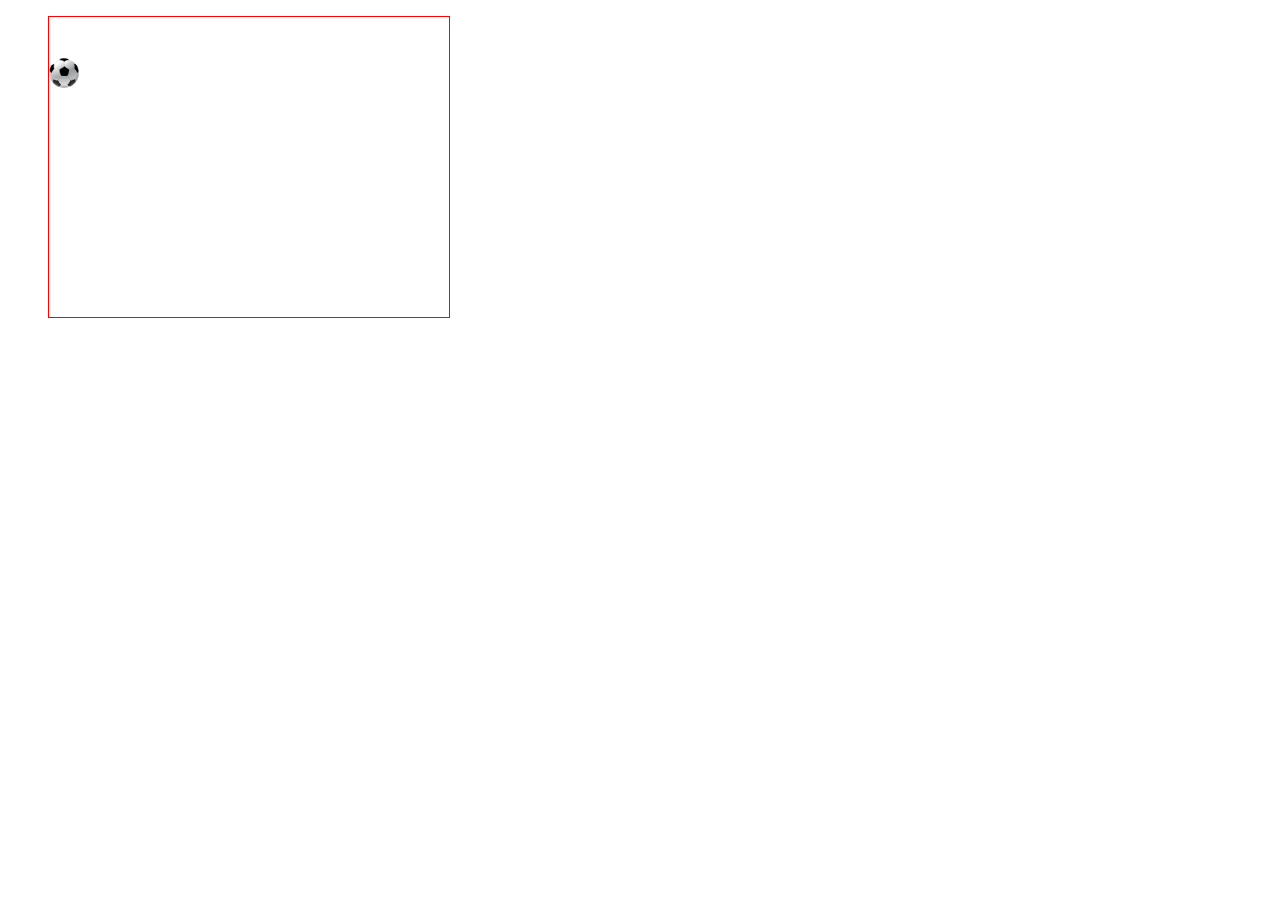
<file: amimationCss/index.html>
<!DOCTYPE html>
<html>
    <head>
        <title></title>
        <meta charset="utf-8">
        <link rel="stylesheet" type="text/css"  href="style.css">
        <script src="code.js" defer></script>
    </head>
    <body>
        <figure id="figure">
            <img src="ball.png" id="ball">
        </figure>
    </body>
</html>
</file>
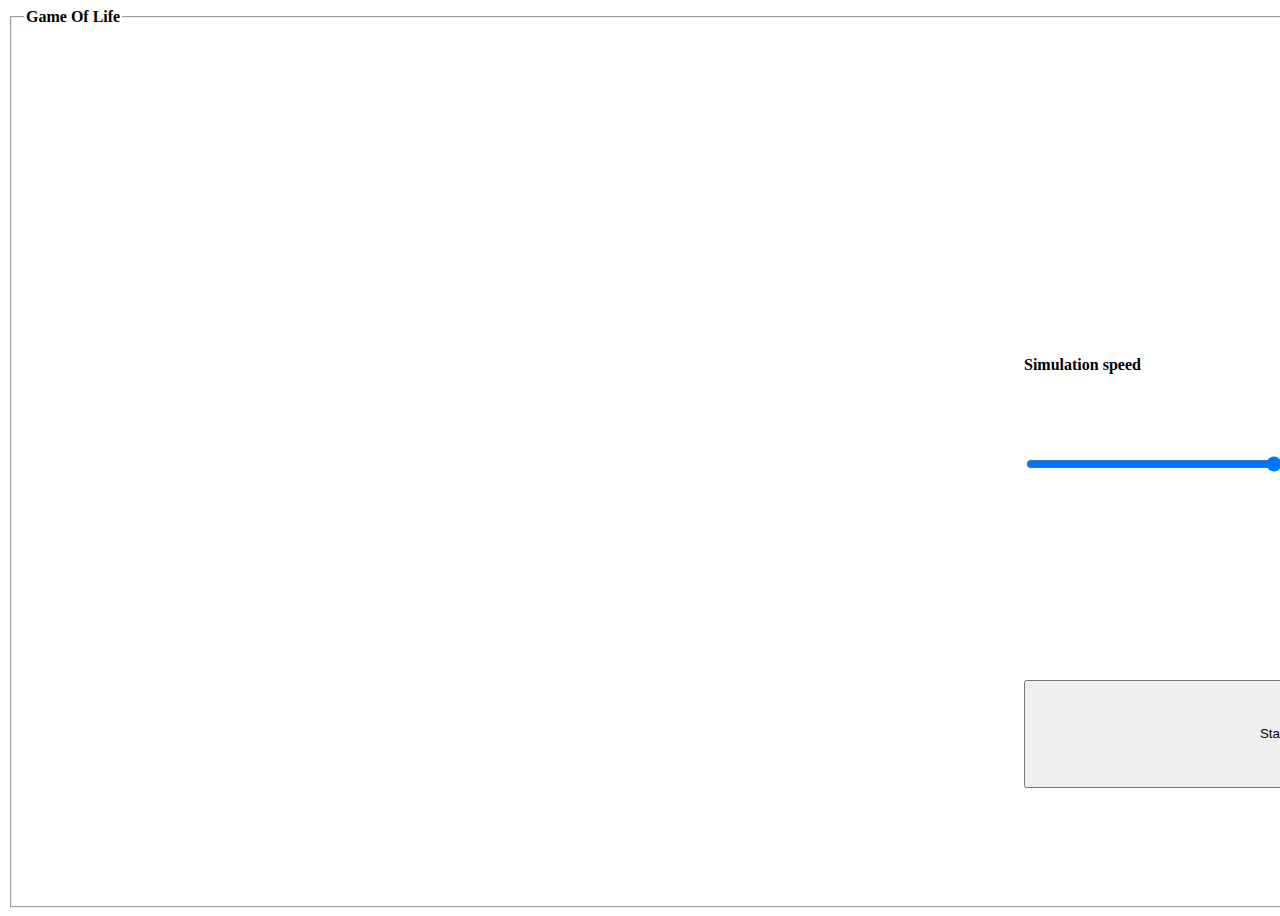
<file: gameOfLife/index.html>
<!DOCTYPE html>
<html>
    <head>
        <title>GameOfLife</title>
        <meta charset="utf-8">
        <link rel="stylesheet" type="text/css"  href="style.css">
        <script src="code.js" defer></script>
    </head>
    <body>
        <fieldset>
            <legend>Game Of Life</legend>
            <canvas id="canvas" width="850" height="850"></canvas>
            <pre id="generations"></pre>
            <pre id="currentPopulation"></pre>
            <label for="generationsPerSeconds" id="generationsPerSecondsLabel">Simulation speed</label>
            <input type="range" min="1" max="1000" id="generationsPerSeconds">
            <pre id="generationsPerSecondsPre"></pre>
            <button id="btnStart">Start</button>
        </fieldset>
    </body>
</html>
</file>
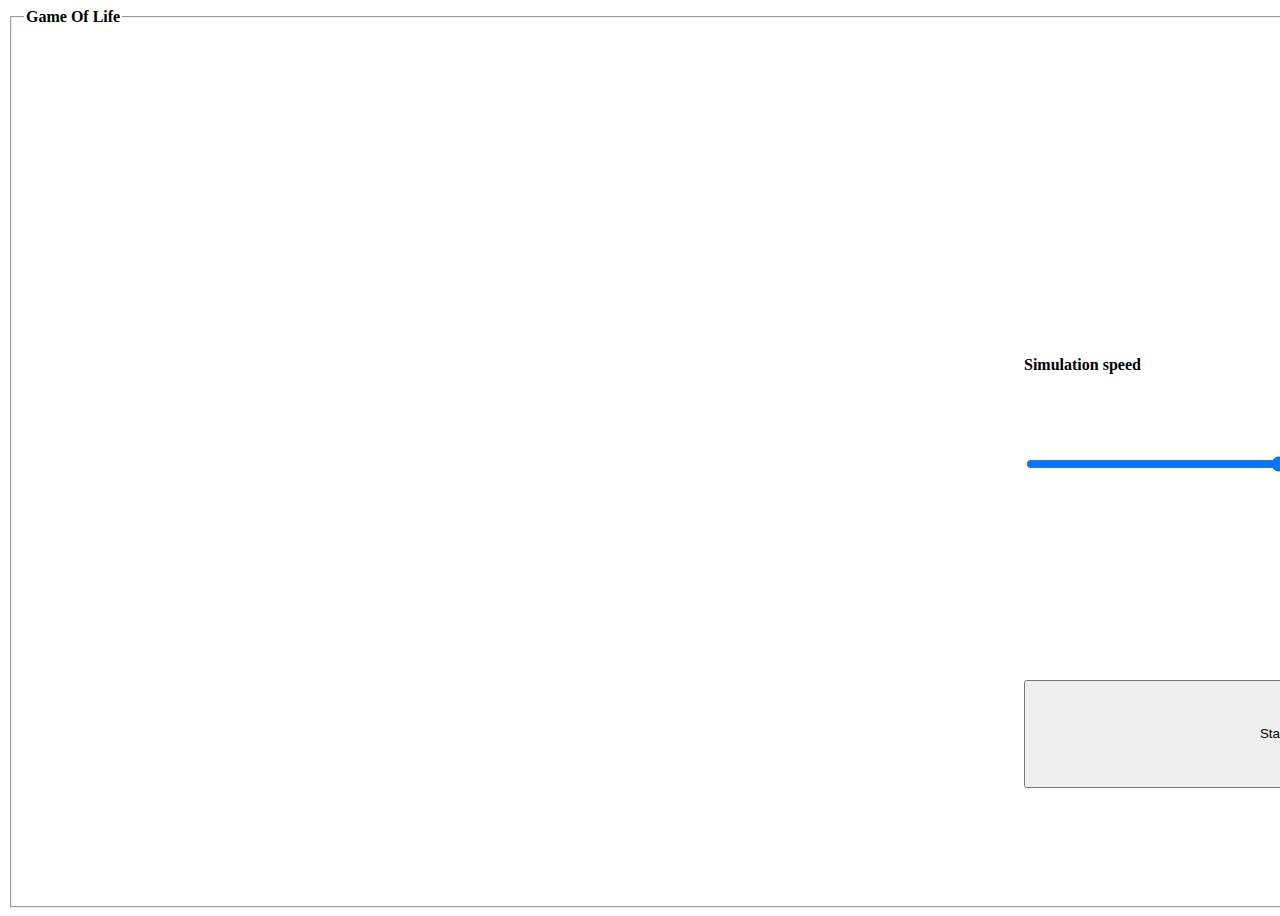
<file: gameOfLifeObjects/index.html>
<!DOCTYPE html>
<html>
    <head>
        <title>GameOfLife</title>
        <meta charset="utf-8">
        <link rel="stylesheet" type="text/css"  href="style.css">
        <script src="code.js" defer></script>
    </head>
    <body>
        <fieldset>
            <legend>Game Of Life</legend>
            <canvas id="canvas" width="850" height="850"></canvas>
            <pre id="generations"></pre>
            <pre id="currentPopulation"></pre>
            <label for="generationsPerSeconds" id="generationsPerSecondsLabel">Simulation speed</label>
            <input type="range" min="1" max="50" id="generationsPerSeconds">
            <pre id="generationsPerSecondsPre"></pre>
            <button id="btnStart">Start</button>
        </fieldset>
    </body>
</html>
</file>
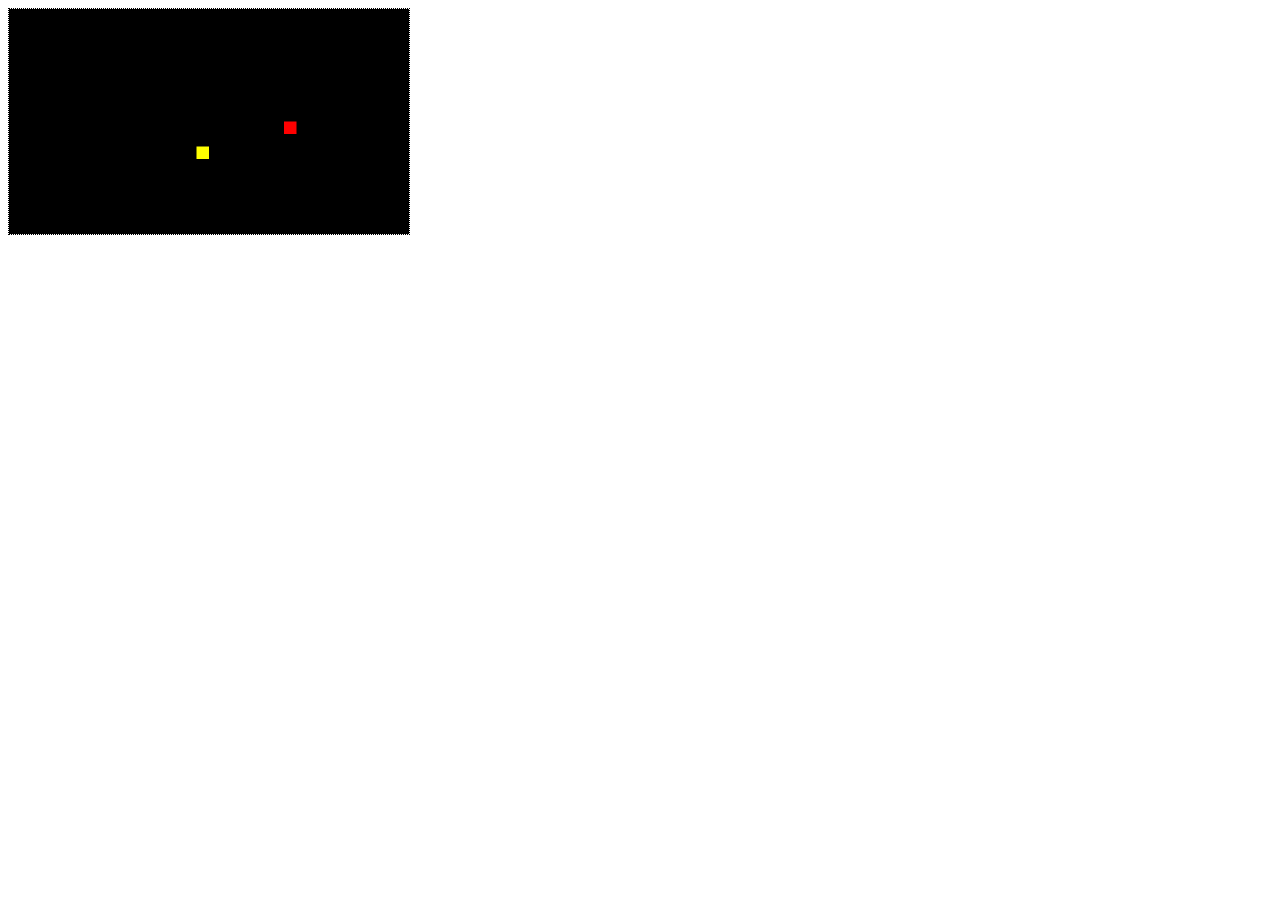
<file: juleSnake/index.html>
<!DOCTYPE html>
<html>
    <head>
        <title>JuleSlange</title>
        <meta charset="utf-8">
        <link rel="stylesheet" type="text/css"  href="style.css">
        <script src="code.js" defer></script>
    </head>
    <body>
        <canvas id="canvas" width="400" height="225"></canvas>
    </body>
</html>
</file>
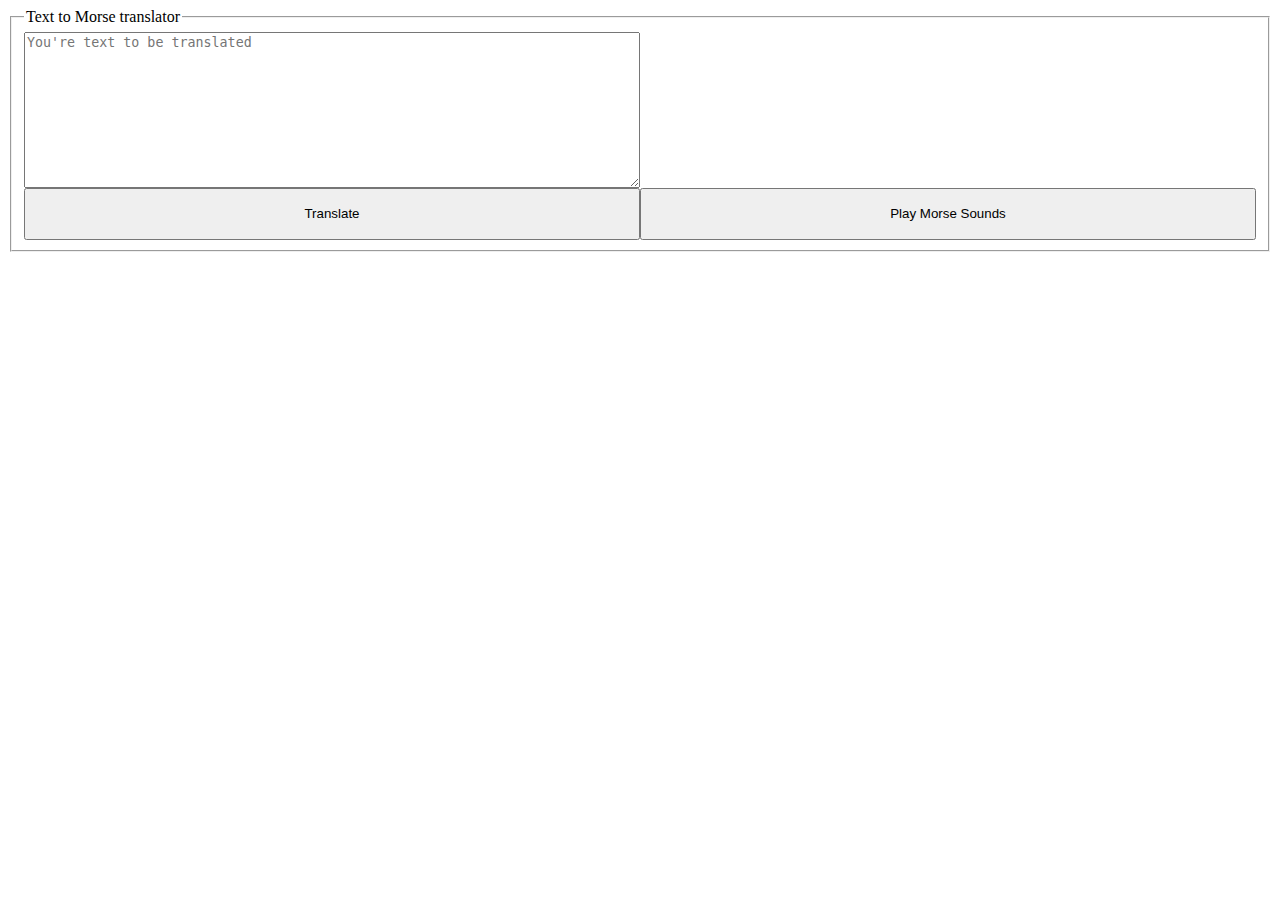
<file: morseCode/index.html>
<!DOCTYPE html>
<html>
    <head>
        <title></title>
        <meta charset="utf-8">
        <link rel="stylesheet" type="text/css"  href="style.css">
        <script src="code.js" defer></script>
    </head>
    <body>
        <fieldset>
            <legend>Text to Morse translator</legend>
            <textarea id="text" cols="50" rows="10" placeholder="You're text to be translated"></textarea>
            <button id="btnTranslate">Translate</button>
            <pre id="morseOutput"></pre>
            <button id="btnSound">Play Morse Sounds</button>
        </fieldset>
    </body>
</html>
</file>
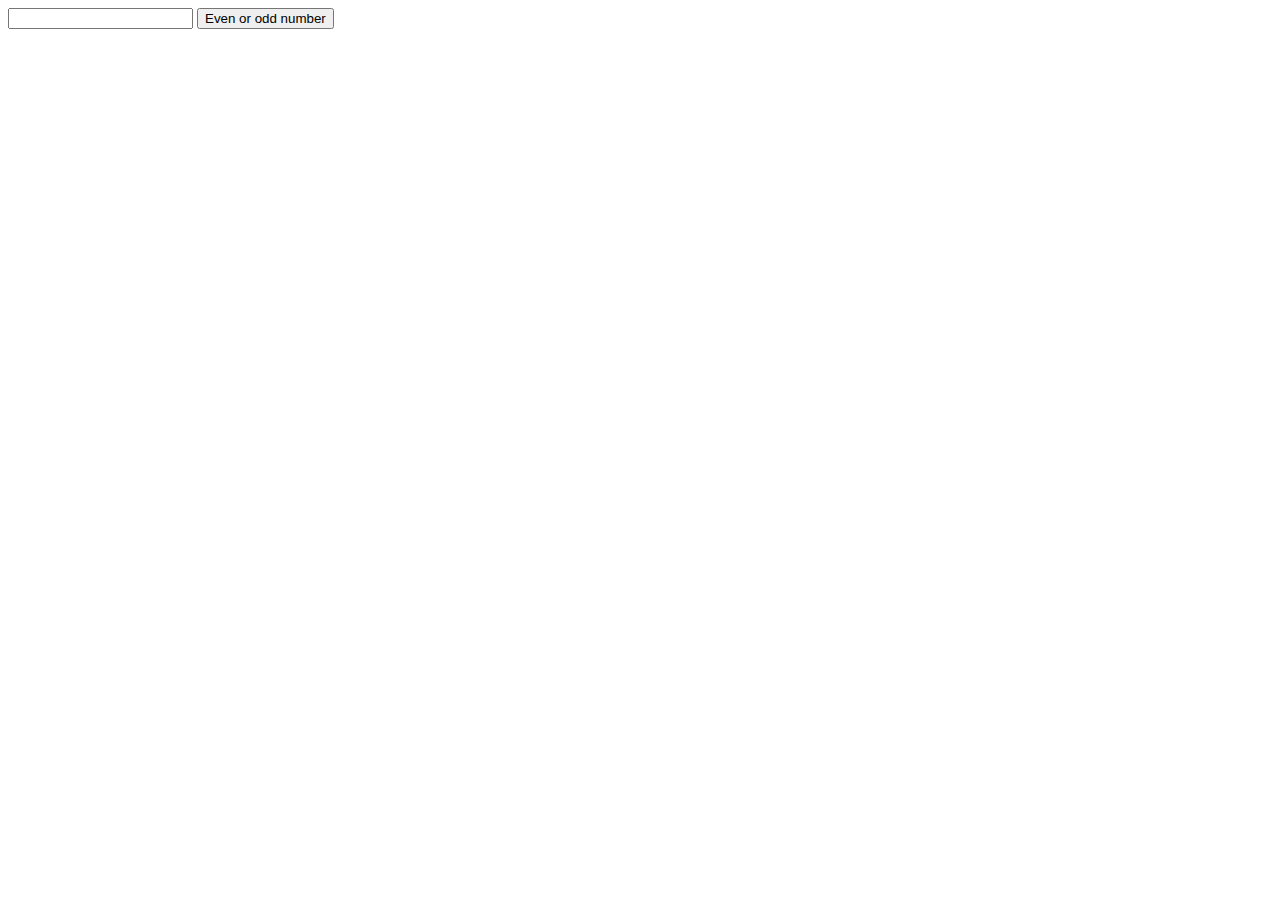
<file: oppgave10/index.html>
<!DOCTYPE html>
<html>
<head>
    <meta charset='utf-8'>
    <title>Oppgave 10</title>
    <script src='code.js' defer></script>
</head>
<body>
    <input type="number" id="num">
    <button id="btn">Even or odd number</button>
    <p id="result"></p>
</body>
</html>
</file>
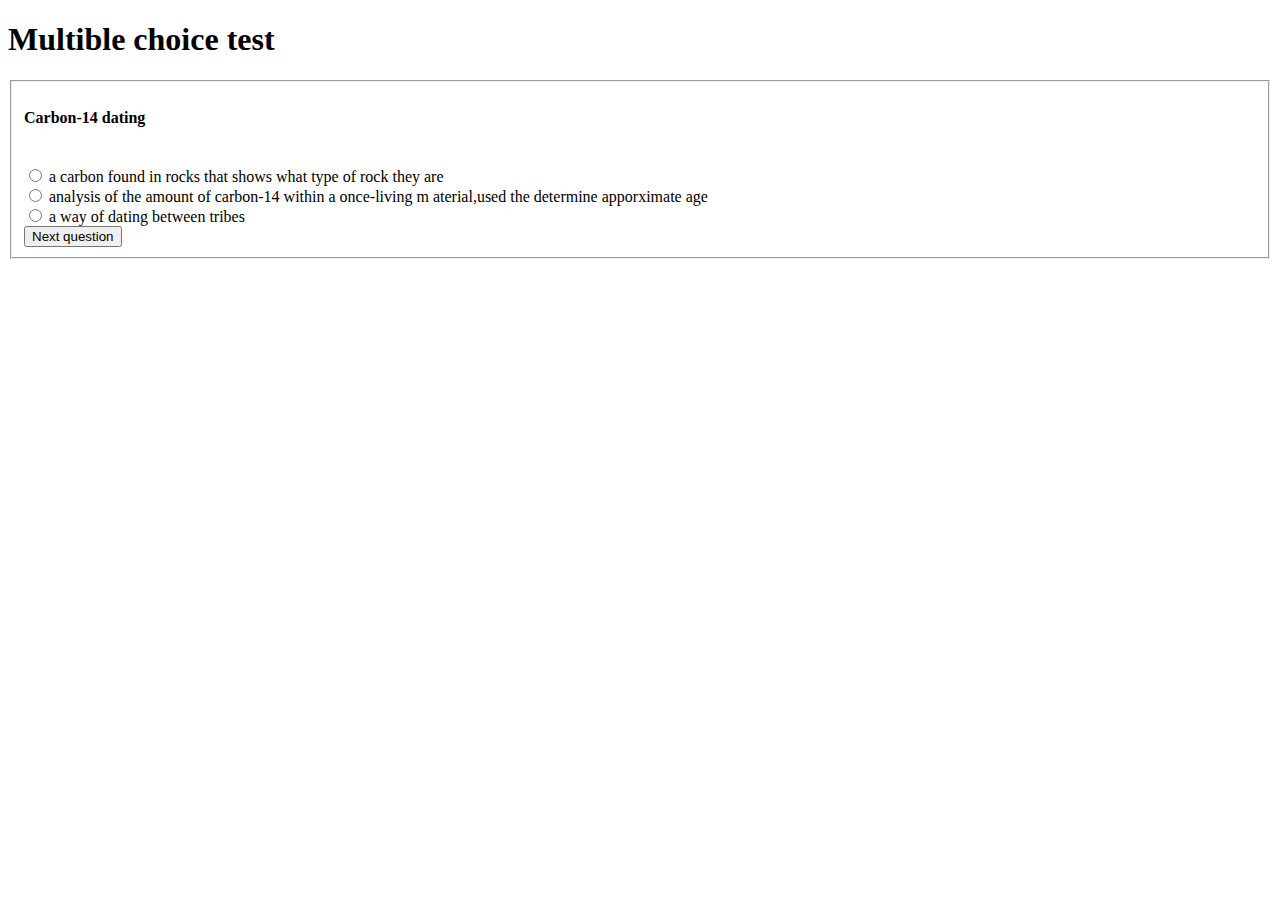
<file: oppgave113/index.html>
<!DOCTYPE html>
<html>
    <head>
        <title></title>
        <meta charset="utf-8">
        <link rel="stylesheet" type="text/css"  href="style.css">
        <script src="code.js" defer></script>
    </head>
    <body>
        <h1>Multible choice test</h1>
        <fieldset>
            <h4 id="title"></h4>
            <br>
            <input name="answers" type="radio" id="one">
            <label for="one" id="labelOne"></label>
            <br>
            <input name="answers" type="radio" id="two">
            <label for="two" id="labelTwo"></label>
            <br>
            <input name="answers" type="radio" id="three">
            <label for="three" id="labelThree"></label>
            <br>
            <input type="submit" value="Next question" id="btnSubmit">
        </fieldset>
    </body>
</html>
</file>
<file: amimationCss/style.css>
#figure{
    position: relative;
    width: 400px;
    height: 300px;
    border: 1px solid red;
}

#ball{
    width: 30px;
    position: absolute;
    left: 0;
    top: 0;
}
</file>
<file: gameOfLife/style.css>
body{
    font-weight: 800;
}

fieldset{
    display: grid;
    grid-template-columns:500px 500px 500px ;
    grid-template-rows: 1fr 1fr 1fr 2fr 1fr 1fr 1fr;
    width: 1760px;
    height: 880px;
}

#canvas{
    grid-area: 1/1/7/2;
}

#generations{
    grid-area: 1/3/2/4;
}

#currentPopulation{
    grid-area: 2/3/3/4;
}

#generationsPerSeconds{
    grid-area: 4/3/5/4;
}
#generationsPerSecondsLabel{
    grid-area: 4/3/5/4;
    
}

#generationsPerSecondsPre{
    grid-area: 5/3/6/4;
    justify-self: end;
}

#btnStart{
    grid-area: 6/3/7/4;
}
</file>
<file: gameOfLifeObjects/style.css>
body{
    font-weight: 800;
}

fieldset{
    display: grid;
    grid-template-columns:500px 500px 500px ;
    grid-template-rows: 1fr 1fr 1fr 2fr 1fr 1fr 1fr;
    width: 1760px;
    height: 880px;
}

#canvas{
    grid-area: 1/1/7/2;
}

#generations{
    grid-area: 1/3/2/4;
}

#currentPopulation{
    grid-area: 2/3/3/4;
}

#generationsPerSeconds{
    grid-area: 4/3/5/4;
}
#generationsPerSecondsLabel{
    grid-area: 4/3/5/4;
    
}

#generationsPerSecondsPre{
    grid-area: 5/3/6/4;
    justify-self: end;
}

#btnStart{
    grid-area: 6/3/7/4;
}
</file>
<file: juleSnake/style.css>
canvas#canvas{
    border: 1px dotted black;
}
</file>
<file: morseCode/style.css>
fieldset{
    display: inline-block;
    display: grid;
    grid-template-columns: 1fr 1fr;
    grid-template-rows: 3fr 1fr;
}

#text{
    grid-row: 1/2;
    grid-column: 1/2;
}

#btnTranslate{
    grid-row: 2/3;
    grid-column: 1/2;
}

#morseOutput{
    grid-row: 1/2;
    grid-column: 2/3;
}
</file>
<file: oppgave113/style.css>
/*fieldset{
    display: grid;
    grid-template-columns: 3fr 1fr;
}

#title{
    grid-column: 0/2
}

#one{
    grid-column: 0/1;
}

#labelOne{
    grid-column: 1/2;
}*/
</file>
